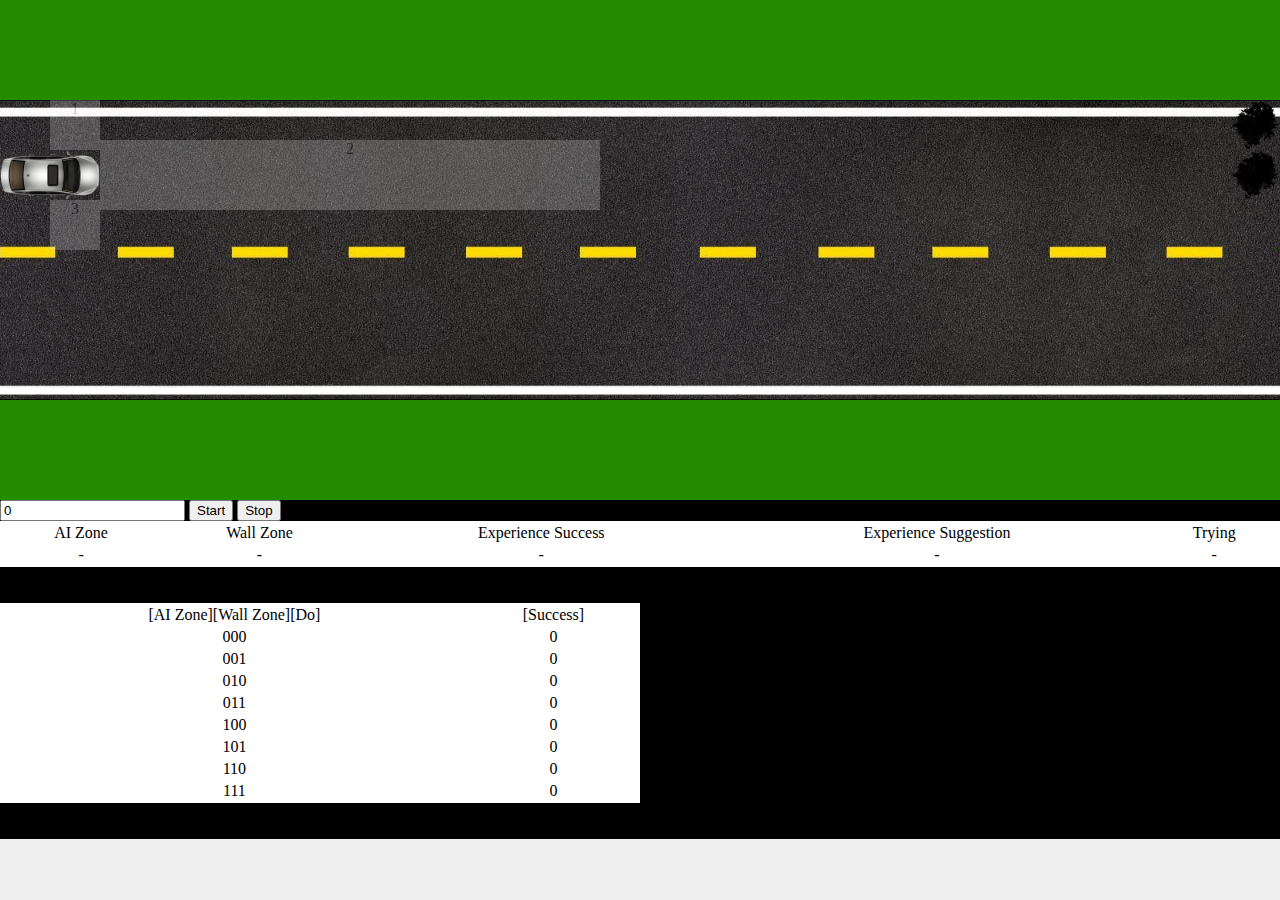
<file: carLearning/index.html>
<!DOCTYPE html>
<html>
<head>
	<link rel="stylesheet" type="text/css" href="style.css">
	<meta charset="utf-8">
	<meta http-equiv="X-UA-Compatible" content="IE=edge">
	<meta name="viewport" content="width=device-width, initial-scale=1">
	
	<title>Car</title>

	<script src="script.js"></script>
</head>
<body>
	<div class="scene">
		<div class="grass" id="topDebug"></div>
		<div class="road">
			<img src="lane.png" class="roadImage">
			<div class="lane1" id="lane1">
				<img src="lane.png" class="laneImage">
			</div>
			<div class="lane2" id="lane2">
				<img src="lane.png" class="laneImage">
			</div>
			<div class="ai_car" id="ai_car">
				<img src="car1.png" class="carImage">
				<div class="sensor_1" id="sensor_1">1</div>
				<div class="sensor_2" id="sensor_2">2</div>
				<div class="sensor_3" id="sensor_3">3</div>
			</div>
			<div class="wall" id="wall">
				<img src="wall.png" class="wallImage"><br>
				<img src="wall.png" class="wallImage">
			</div>
		</div>
		<div class="grass"></div>
	</div>
	<div class="debugArea">
		<!-- <textarea id="debugTextArea" class="debugTextClass">N/A</textarea> -->
		<input type="text" id="stepsDone" value="0">
		<input type="button" value="Start" onclick="runSimulation(1)">
		<input type="button" value="Stop" onclick="runSimulation(0)">

		<br>
		<table class="tableDebug">
			<tr>
				<td>AI Zone</td>
				<td>Wall Zone</td>
				<td>Experience Success</td>
				<td>Experience Suggestion</td>
				<td>Trying</td>
			</tr>
			<tr>
				<td id="t_ai_zone">-</td>
				<td id="t_wall_zone">-</td>
				<td id="t_exp_success">-</td>
				<td id="t_exp_suggestion">-</td>
				<td id="t_trying">-</td>
			</tr>
		</table>

		<br><br>

		<table class="tableDebugSmall">
			<tr>
				<td>[AI Zone][Wall Zone][Do]</td>
				<td>[Success]</td>
			</tr>
			<tr>
				<td id="exp_1">000</td>
				<td id="succ_000">0</td>
			</tr>
			<tr>
				<td id="exp_2">001</td>
				<td id="succ_001">0</td>
			</tr>
			<tr>
				<td id="exp_3">010</td>
				<td id="succ_010">0</td>
			</tr>
			<tr>
				<td id="exp_4">011</td>
				<td id="succ_011">0</td>
			</tr>
			<tr>
				<td id="exp_5">100</td>
				<td id="succ_100">0</td>
			</tr>
			<tr>
				<td id="exp_6">101</td>
				<td id="succ_101">0</td>
			</tr>
			<tr>
				<td id="exp_7">110</td>
				<td id="succ_110">0</td>
			</tr>
			<tr>
				<td id="exp_8">111</td>
				<td id="succ_111">0</td>
			</tr>
		</table>
		<br>
		<br>
	</div>
</body>
</html>
</file>
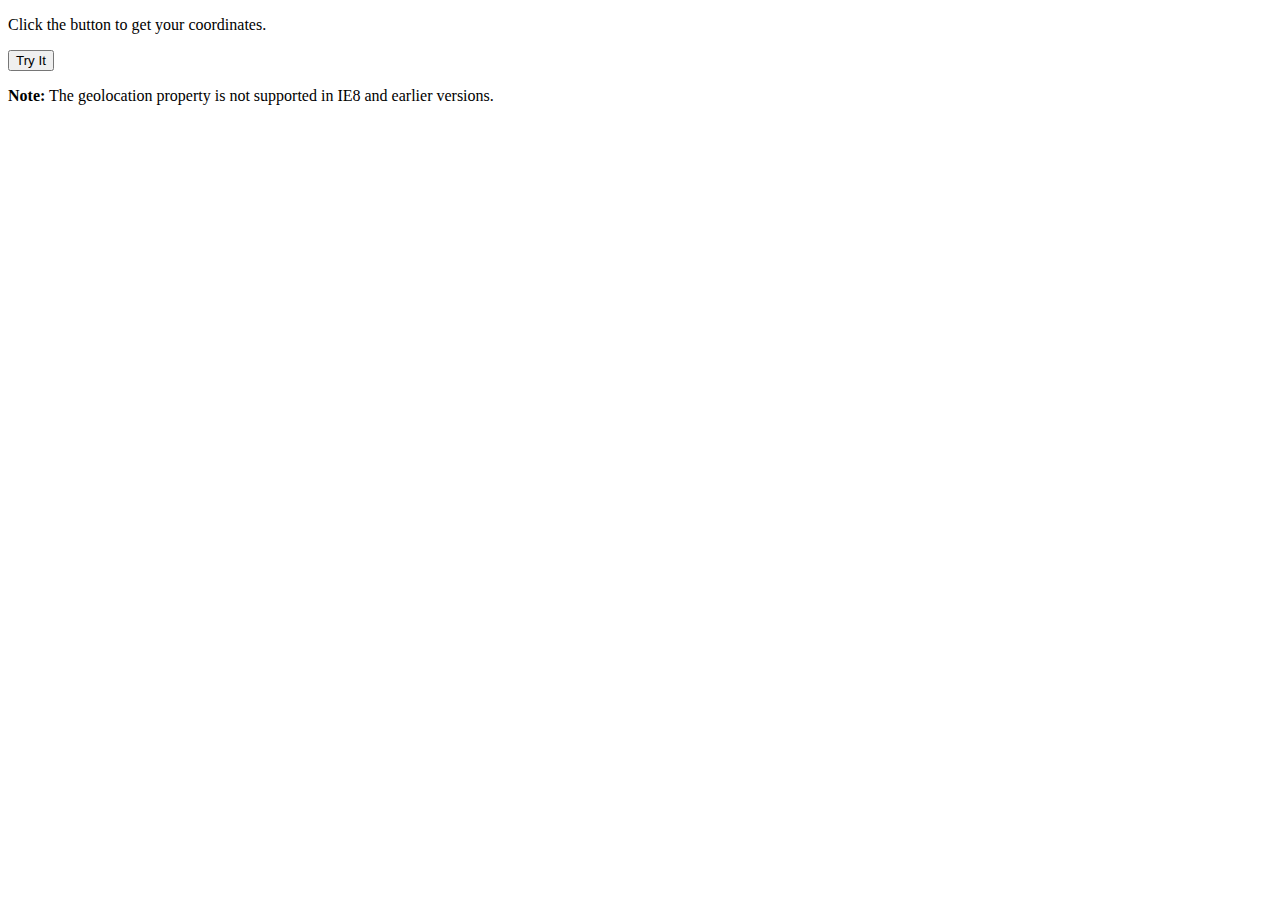
<file: API/geo_coordenates.html>
<!DOCTYPE html>
<html>
<body>

<p>Click the button to get your coordinates.</p>

<button onclick="getLocation()">Try It</button>

<p><strong>Note:</strong> The geolocation property is not supported in IE8 and earlier versions.</p>

<p id="demo"></p>

<script>
var x = document.getElementById("demo");

function getLocation() {
  if (navigator.geolocation) {
    navigator.geolocation.getCurrentPosition(showPosition);
  } else { 
    x.innerHTML = "Geolocation is not supported by this browser.";
  }
}

function showPosition(position) {
  x.innerHTML = "Latitude: " + position.coords.latitude + 
  "<br>Longitude: " + position.coords.longitude;
}
</script>

</body>
</html>
</file>
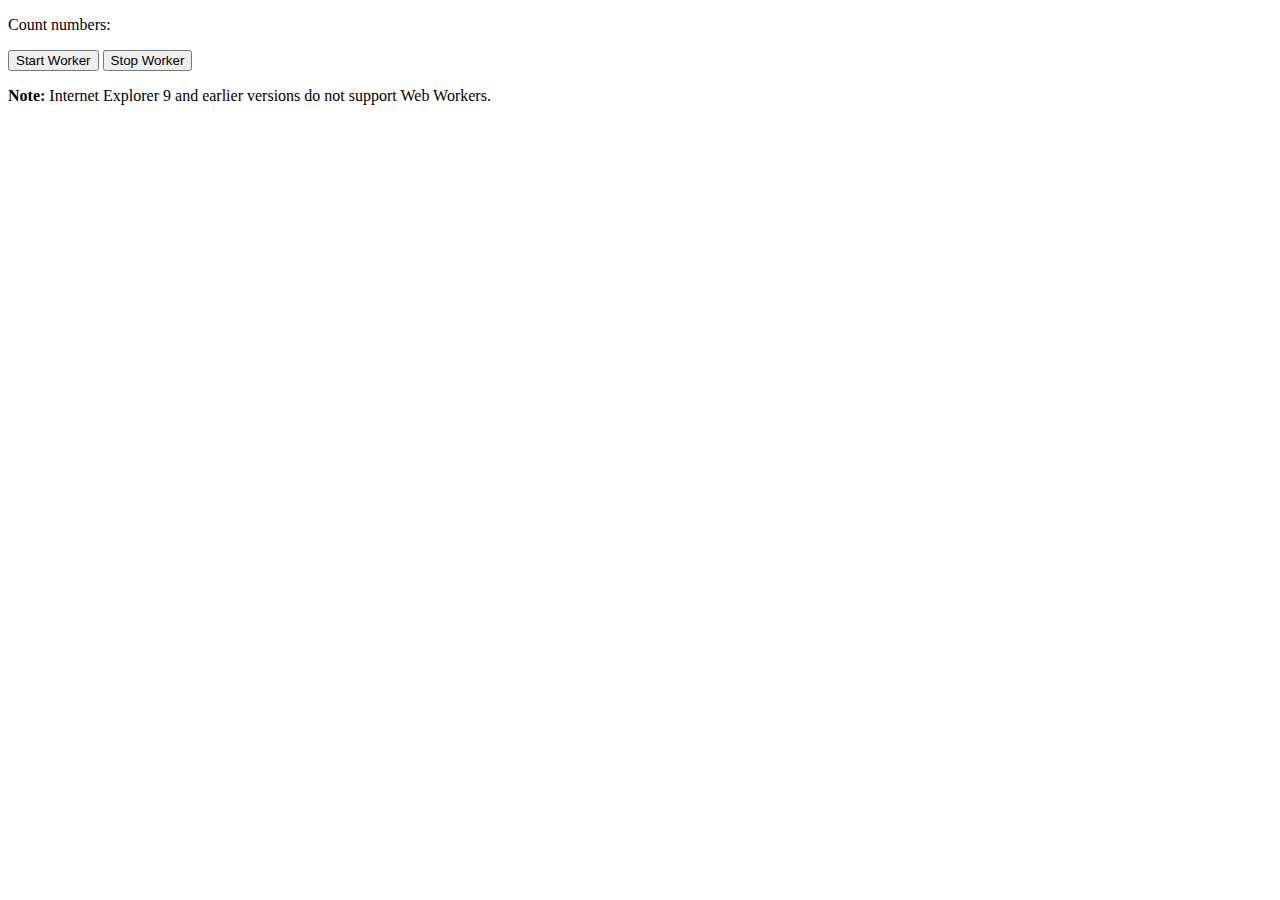
<file: API/worker.html>
<!DOCTYPE html>
<html>
<body>

<p>Count numbers: <output id="result"></output></p>
<button onclick="startWorker()">Start Worker</button> 
<button onclick="stopWorker()">Stop Worker</button>

<p><strong>Note:</strong> Internet Explorer 9 and earlier versions do not support Web Workers.</p>

<script>
var w;

function startWorker() {
  if(typeof(Worker) !== "undefined") {
    if(typeof(w) == "undefined") {
      w = new Worker("demo_workers.js");
    }
    w.onmessage = function(event) {
      document.getElementById("result").innerHTML = event.data;
    };
  } else {
    document.getElementById("result").innerHTML = "Sorry, your browser does not support Web Workers...";
  }
}

function stopWorker() { 
  w.terminate();
  w = undefined;
}
</script>

</body>
</html>
</file>
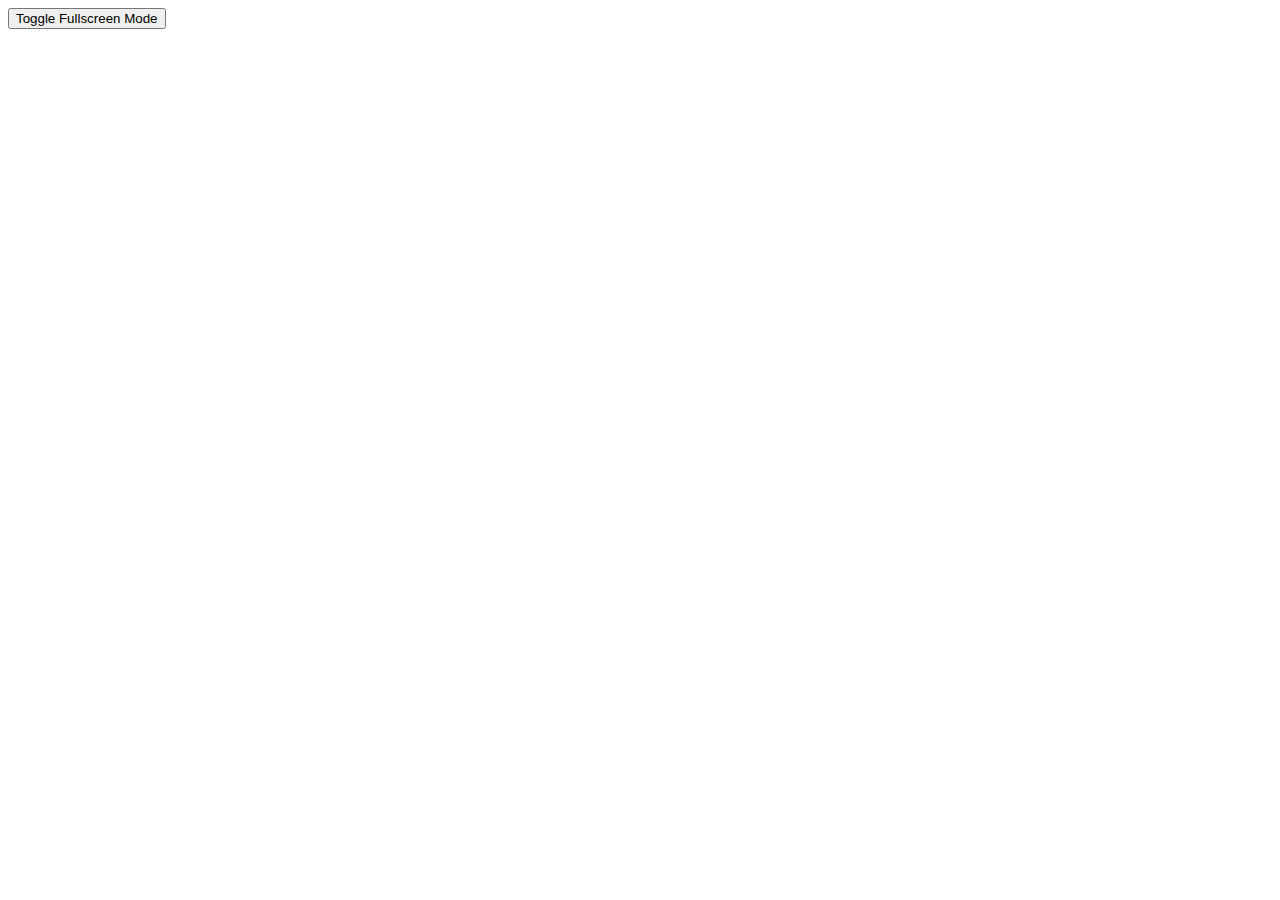
<file: Fullscreen/Fullscreen.html>
<!DOCTYPE html>
<html>
<head>
	<meta charset="utf-8">
	<title>Fullscreen</title>
</head>
<body>
	
	<button id="goFS" onclick="toggleFullScreen()">Toggle Fullscreen Mode</button>


	<script>
		function toggleFullScreen() {
		  var doc = window.document;
		  var docEl = doc.documentElement;

		  var requestFullScreen = docEl.requestFullscreen || docEl.mozRequestFullScreen || docEl.webkitRequestFullScreen || docEl.msRequestFullscreen;
		  var cancelFullScreen = doc.exitFullscreen || doc.mozCancelFullScreen || doc.webkitExitFullscreen || doc.msExitFullscreen;

		  if(!doc.fullscreenElement && !doc.mozFullScreenElement && !doc.webkitFullscreenElement && !doc.msFullscreenElement) {
			requestFullScreen.call(docEl);
		  }
		  else {
			cancelFullScreen.call(doc);
		  }
		}
	</script>
</body>
</html>
</file>
<file: carLearning/style.css>
body {
	background-color: #EEEEEE;
	margin: 0px;
	padding: 0px;
}

.scene {
	float: left;
	background-color: black;
	width: 100%;
	height: 500px;
}

.grass {
	float: left;
	background-color: #238C00;
	width: 100%;
	height: 100px;
	color: white;
}

.road, .roadImage {
	float: left;
	background-color: gray;
	width: 100%;
	height: 300px;
}

.roadImage {
	opacity: 1;
}

.lane1, .lane2 {
	position: absolute;
	float: left;
	margin-top: 0px;
	background-color: transparent;
	width: 1280px;
	height: 300px;
	opacity: 1;
}

.lane1 {
	left: 0px;
	border: 0px solid red;
}

.lane2{
	left: 1280px;
	border: 0px solid yellow;
}

.laneImage {
	top: 0px;
	background-color: yellow;
	width: 100%;
	height: 300px;
	
}

.ai_car {
	position: absolute;
	background-color: transparent;
	width: 100px;
	height: 50px;
	margin-top: 50px;
}

.carImage {
	position: absolute;
	width: 100px;
	height: 50px;
}

.sensor_1, .sensor_2, .sensor_3 {
	position: relative;
	background-color: white;
	opacity: 0.2;
	width: 50px;
	height: 50px;
	text-align: center;
}

.sensor_1 {
	top: -50px;
	left: 50px;
}

.sensor_2 {
	top: -60px;
	left: 100px;
	width: 500px !important;
	height: 70px !important;
}

.sensor_3 {
	top: -70px;
	left: 50px;

}

.wall {
	position: absolute;
	background-color: transparent;
	width: 50px;
	height: 100px;
	right: 0px;
}

.wallImage {
	position: relative;
	float: left;
	width: 50px;
	height: 50px;
	filter: brightness(0);
}

.debugArea {
	float: left;
	background-color: black;
	width: 100%;
	height: 100%;
	color: white;
}

.debugTextClass {
	width: 400px;
	height: 100px;
}

.tableDebug {
	width: 100%;
	background-color: #FFFFFF;
	color: #000000;
}

.tableDebugSmall {
	width: 50%;
	background-color: #FFFFFF;
	color: #000000;
}

tr, th, td {
	text-align: center;
	vertical-align: middle;
}
</file>
